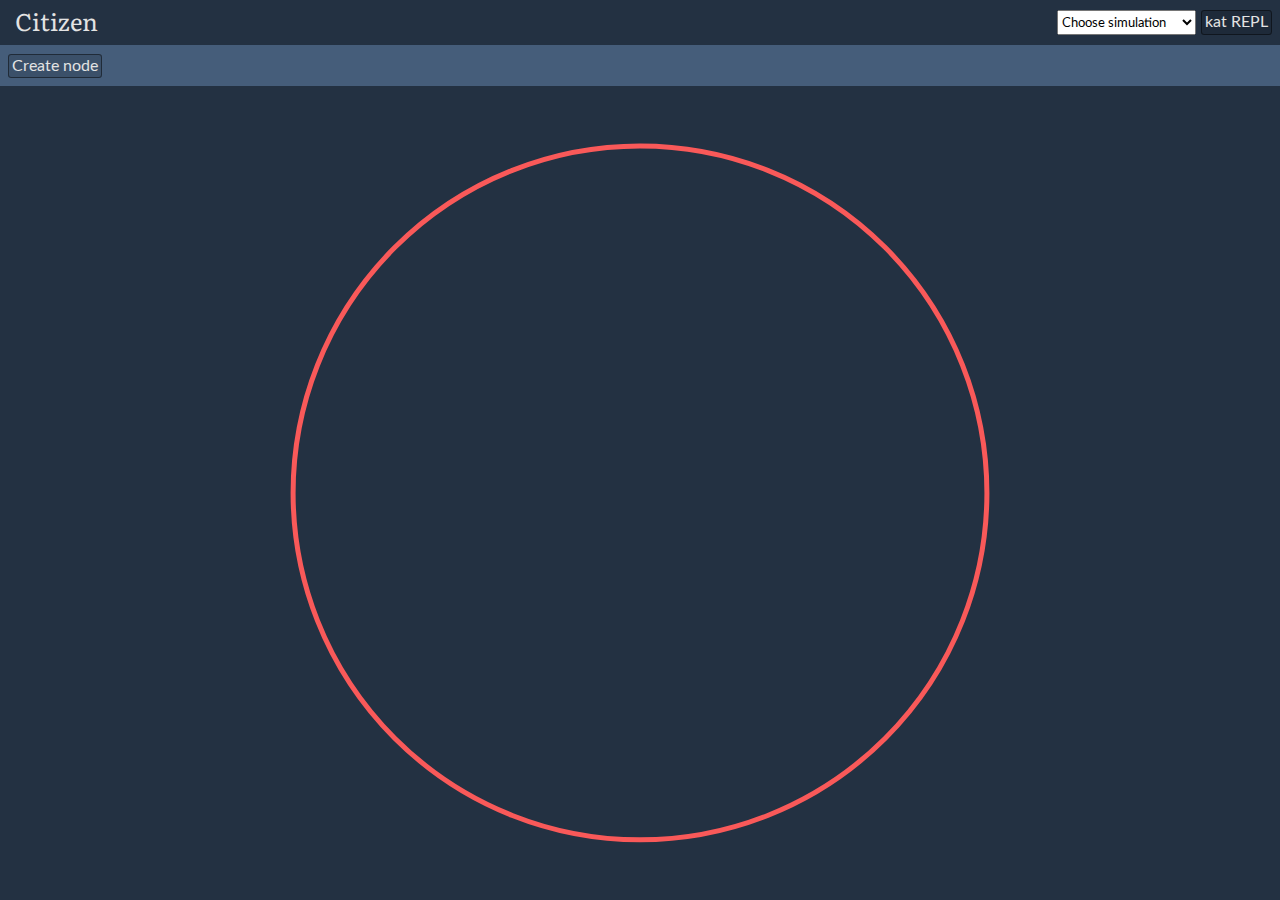
<file: index.html>
<!doctype html>
<html>
<head>
  <title>Citizen network model</title>
  <meta charset="UTF-8">
  <meta name="viewport" content="width=device-width, initial-scale=1">
  <meta name="keywords" content="Citizen, blockchain, smart contracts, toy implementation">
  <meta name="description" content="Simple in-browser toy implementation of the Citizen blockchain project.">
  <link rel="icon" type="image/x-icon" href="icons/favicon.ico">
  <link rel="stylesheet" href="css/main.css">
  <link rel="stylesheet" href="css/peer.css">
</head>
<body data-section="nodeView">
  <header data-sim="inactive">
    <div id="logo">Citizen</div>
    <nav>
      <span id="pausePlay" class="button"></span>
      <span id="advance" class="button"></span>
      <span id="label">Label</span>
    </nav>
    <div id="nodeViewMenu">
      <select id="simSelect" required>
        <option value="">Choose simulation</option>
      </select>
      <span class="button sectionToggle">kat REPL</span>
    </div>
    <div id="katReplMenu">
      <span id="run" class="button">Run</span>
      <span id="clear" class="button">Clear</span>
      <span class="button sectionToggle">Node view</span>
    </div>
  </header>
  <section id="nodeView">
    <svg>
      <defs>
        <marker id="arrow" markerUnits="strokeWidth" markerWidth="12" markerHeight="12" viewBox="0 0 12 12" refX="10" refY="6" orient="auto">
          <path d="M2,2 L10,6 L2,10 L6,6 L2,2"></path>
        </marker>
        <path id="self-ref" fill="none" stroke-linecap="butt"
              d="m 0,0 v 0 C -5.288559,5.39605 -10.582511,10.798483 -15.745937,15.306049 c -3.961451,3.458327 -7.891658,6.429724 -11.676608,8.427416 -3.035711,1.602276 -6.164582,2.676735 -9.178754,2.676735 -1.693993,0 -3.542617,-0.339348 -5.375179,-1.347016 -2.885326,-1.586587 -5.015739,-4.437525 -6.530436,-7.787253 -2.19562,-4.855709 -3.254959,-11.107875 -3.254959,-17.27626700102 0,-6.168392 1.059339,-12.420558 3.254959,-17.276267 1.514697,-3.349729 3.64511,-6.200667 6.530436,-7.787254 1.832562,-1.007668 3.681186,-1.347016 5.375179,-1.347016 3.014172,0 6.143043,1.074459 9.178754,2.676735 3.78495,1.997692 7.715157,4.96909 11.676608,8.427417 5.163426,4.507566 10.457378,9.91 15.74554,15.306385 0,0" />
      </defs>
      <circle cx="50%" cy="50%" fill="none" stroke-width="5"></circle>
      <g class="dots"></g>
      <g class="fingers"></g>
    </svg>
    <menu>
      <span class="peer-createnode button">Create node</span>
    </menu>
  </section>
  <section id="katRepl">
    <div id="highlight"></div>
    <textarea id="source" spellcheck="false"></textarea>
    <div id="log"></div>
  </section>
  <template id="option">
    <option class="opt"></option>
  </template>
  <template id="hr"><hr></template>
  <template id="wc-peer">
    <div class="wc-peer" tabindex="0">
      <div class="chord-peer">
        <span class="peer-addr" title="Node network address"></span>
        <span class="peer-id ellipsis" title="Node account id"></span>
        <span class="pbft-proposer"></span>
        <span class="pbft-phase-top" title="pBFT voting phase"></span>
        <div class="chord-interact"></div>
      </div>
      <div class="chord-fingers align">
        <span>Chord</span>
        <span>Finger table:</span>
        <div class="chord-finger-list"></div>
      </div>
      <div class="bucket-interact align">
        <span>DHT</span>
        <span>Hash table:</span>
        <div class="bucket-hash"></div>
        <div class="bucket-operations">
          <div class="bucket-operation">
            <span class="button bucket-set">Set</span>
            <input type="text" class="field bucket-input-key" placeholder="key" required min="0"></input>
            <input type="text" class="field bucket-input-value" placeholder="value"></input>
            <span class="bucket-confirmed"></span>
          </div>
          <div class="bucket-operation">
            <span class="button bucket-get">Get</span>
            <input type="text" class="field bucket-input-key" placeholder="key" required min="0"></input>
            <span class="bucket-show-value"></span>
            <span class="bucket-confirmed"></span>
          </div>
          <div class="bucket-operation">
            <span class="button bucket-has">Has</span>
            <input type="text" class="field bucket-input-key" placeholder="key" required min="0"></input>
            <span class="bucket-show-value"></span>
            <span class="bucket-confirmed"></span>
          </div>
          <div class="bucket-operation">
            <span class="button bucket-del">Del</span>
            <input type="text" class="field bucket-input-key" placeholder="key" required min="0"></input>
            <span class="bucket-confirmed"></span>
          </div>
          <div class="bucket-operation">
            <span class="button bucket-dump">Dump</span>
            <select class="sel bucket-select-addr" required>
              <option value="">addr</option>
            </select>
            <div class="bucket-dump-hash"></div>
          </div>
        </div>
      </div>
      <div class="pbft-data align">
        <span>pBFT</span>
        <span class="pbft-phase"></span>
        <span class="pbft-requirement"></span>
        <div class="pbft-collection"></div>
      </div>
      <div class="blockchain-data">
        <span>Blockchain</span>
        <select class="sel blockchain-seqno"></select>
        <span class="blockchain-hash ellipsis"></span>
        <span class="blockchain-timestamp"></span>
        <div class="blockchain-txlist"></div>
      </div>
      <div class="smart-contract-interact">
        <span>Smart contracts</span>
        <div class="smart-contract-transactions">
          <div class="smart-contract-transaction">
            <span class="button smart-contract-create">Create</span>
            <textarea class="smart-contract-codeinput" placeholder="kat code" spellcheck="false"></textarea>
          </div>
          <div class="smart-contract-transaction" data-codeview="raw">
            <span class="button smart-contract-run">Run</span>
            <select class="sel smart-contract-account" required></select>
            <div class="smart-contract-arginputs"></div>
            <span class="button smart-contract-args"></span>
            <form class="choice smart-contract-codeview">
              <input type="radio" name="codeview" checked><label>Raw</label>
              <input type="radio" name="codeview"><label>Value</label>
            </form>
            <div class="smart-contract-codelisting">
              <div class="smart-contract-coderaw" title="Program code"></div>
              <div class="smart-contract-programvalue">
                <div class="smart-contract-term" title="Program value"></div>
                <div class="smart-contract-type" title="Program type"></div>
              </div>
              <div class="smart-contract-programcontexts">
                <div class="smart-contract-elab" title="Program elaboration"></div>
                <hr>
                <div class="smart-contract-metacontext" title="Program metacontext"></div>
              </div>
            </div>
          </div>
        </div>
      </div>
    </div>
  </template>
  <template id="chord-listen">
    <span class="button chord-listen">Listen</span>
    <span class="button chord-close">Close</span>
  </template>
  <template id="chord-join">
    <span class="button chord-join">Join</span>
    <select class="sel chord-addr" required>
      <option value="" class="opt">addr</option>
    </select>
  </template>
  <template id="chord-finger">
    <div class="chord-finger">
      <span class="chord-finger-rank"></span>
      <span class="chord-finger-addr"></span>
    </div>
  </template>
  <template id="bucket-hash-entry">
    <div class="bucket-hash-entry">
      <span class="bucket-hash-key ellipsis"></span>
      <span class="bucket-hash-value"></span>
    </div>
  </template>
  <template id="pbft-transaction">
    <div class="pbft-transaction">
      <span class="pbft-txid ellipsis"></span>
      <span class="pbft-txfrom ellipsis"></span>
    </div>
  </template>
  <template id="pbft-block">
    <div class="pbft-block">
      <span class="pbft-blockhash ellipsis"></span>
      <span class="pbft-votesreceived"></span>
      <span class="pbft-message"></span>
    </div>
  </template>
  <template id="blockchain-transaction">
    <div class="blockchain-transaction" data-codeview="raw">
      <span class="blockchain-txfrom ellipsis"></span>
      <span class="blockchain-txid ellipsis"></span>
      <span class="blockchain-txto ellipsis"></span>
      <span class="blockchain-txtype"></span>
      <form class="choice smart-contract-codeview">
        <input type="radio" name="codeview" checked><label>Raw</label>
        <input type="radio" name="codeview"><label>Value</label>
      </form>
      <div class="blockchain-txcode">
        <div class="smart-contract-appliedargs"></div>
        <div class="smart-contract-coderaw" title="Program code"></div>
        <div class="smart-contract-programvalue">
          <div class="smart-contract-term" title="Program value"></div>
          <div class="smart-contract-type" title="Program type"></div>
        </div>
        <div class="smart-contract-programcontexts">
          <div class="smart-contract-elab" title="Program elaboration"></div>
          <hr>
          <div class="smart-contract-metacontext" title="Program metacontext"></div>
        </div>
      </div>
    </div>
  </template>
  <template id="smart-contract-meta">
    <div class="smart-contract-meta"></div>
  </template>
  <template id="smart-contract-arginput">
    <input type="text" class="field smart-contract-arginput"></input>
  </template>
  <template id="smart-contract-appliedarg">
    <div class="smart-contract-appliedarg"></div>
  </template>
  <script src="vnd/d3.v5.js"></script>
  <script src="js/machine.js"></script>
  <script src="js/utils.js"></script>
  <script src="js/visual.js"></script>
  <script src="js/wasm.js"></script>
  <script src="js/vm.js"></script>
  <script src="js/sims.js"></script>
  <script src="js/repl.js"></script>
  <script src="js/citizen.js"></script>
  <noscript><h6>Only viewable with JavaScript enabled.</h6></noscript>
</body>
</html>
</file>
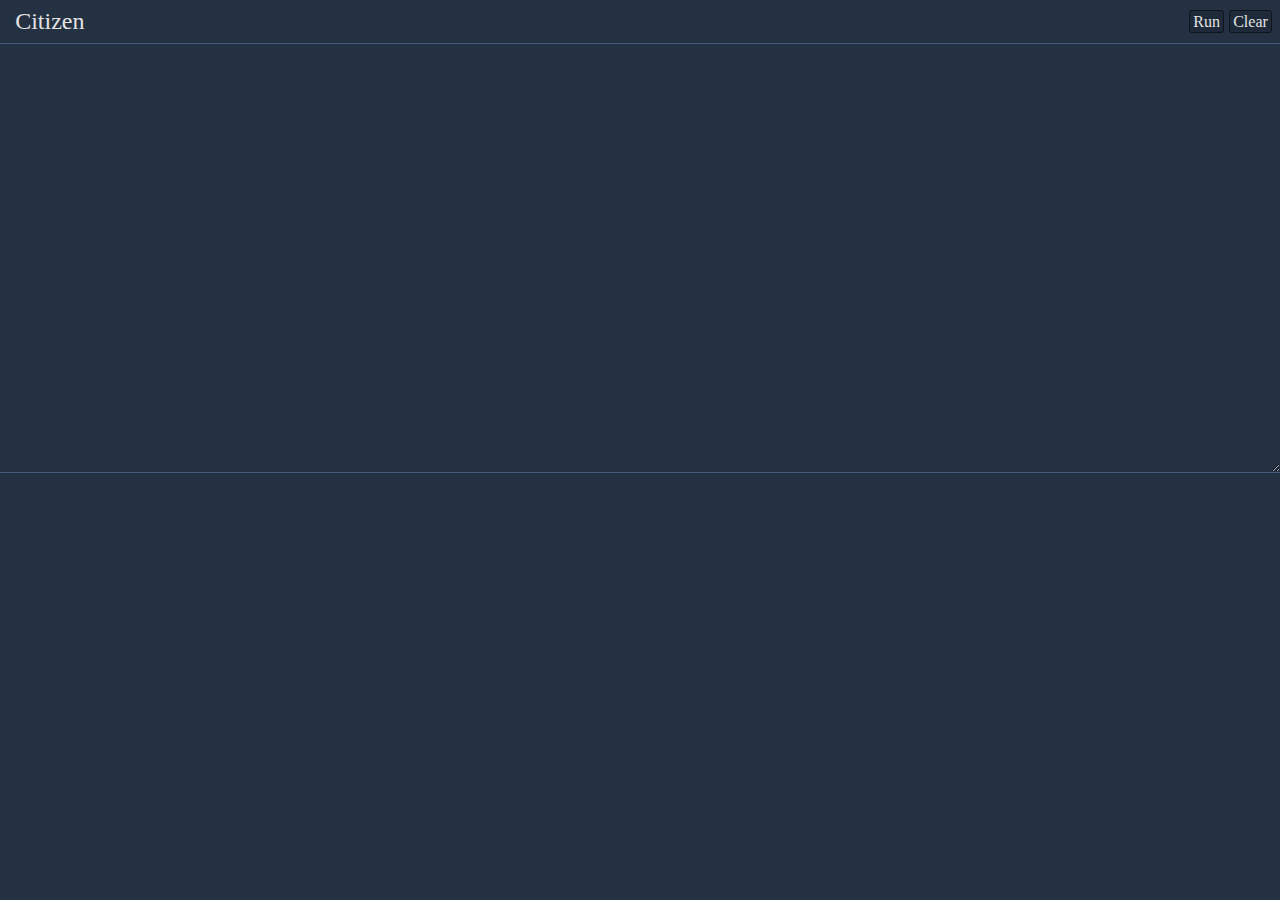
<file: repl.html>
<!doctype html>
<html>
<head>
  <title>REPL for the Citizen project VM language</title>
  <meta charset="UTF-8">
  <meta name="viewport" content="width=device-width, initial-scale=1">
  <meta name="keywords" content="Citizen, blockchain, smart contracts, toy implementation">
  <meta name="description" content="REPL for the virtual machine language used by the Citizen project.">
  <link rel="icon" type="image/x-icon" href="icons/favicon.ico">
  <style>
 @font-face {
  font-family: 'univers';
  src: url('fonts/UniversNextTypewriter.woff')  format('woff'),
      url('fonts/UniversNextTypewriter.woff2') format('woff2');
  font-weight: normal;
  font-style: normal;
  font-display: swap }
* { font-family: literata }
body {
  margin: 0;
  height: 100dvh;
  overflow: hidden;
  display: flex;
  flex-flow: column nowrap;
  color: #e3e3e3;
  gap: 1px;
  background: #455d7a }
.button {
  padding: .1em .2em;
  border-radius: .2em;
  background: #0002;
  border: 1.5px solid #0007;
  cursor: pointer;
  user-select: none;
  font: 1rem lato }
.button:active { background: #0006 }
section {
  flex: 1 0;
  height: 0;
  display: flex }
header {
  display: flex;
  flex-flow: row wrap;
  justify-content: space-between;
  align-items: center;
  padding: .5em;
  background: #233142;
  font-family: lato;
  text-align: center;
  gap: .5em }
#logo {
  font: x-large literata;
  margin-left: .3em }
  #menu {
    display: flex;
    flex-direction: row;
    align-items: stretch;
    gap: .3em }
  #source, #highlight, #log {
    background: #233142;
    font-family: univers;
    font-variant-ligatures: none;
    font-size: 12pt;
    line-height: 15pt;
    flex: 1 0;
    padding: .5em }
  #source {
    position: absolute;
    background: transparent;
    margin: 0;
    color: transparent;
    caret-color: #e3e3e3;
    outline: 0;
    border-color: #455d7a;
    width: calc(100% - 1em);
    height: calc(50% - 1em) }
  #highlight { overflow-y: scroll }
  #highlight > * {
    font-family: univers;
    font-variant-ligatures: none;
    line-height: 1em }
  #highlight > [data-label="ws"] { color: #d3dee9 }
  #highlight > [data-label="encl"] { color: #5e81ac }
  #highlight > [data-label="ident"] { color: #a3be8c }
  #highlight > [data-label="atom"] { color: #d08770 }
  #highlight > [data-label="piBinder"] { color: #81a1c1 }
  #highlight > [data-label="pi"] { color: #b4616a }
  #highlight > [data-label="lamBinder"] { color: #ebcb8b }
  #highlight > [data-label="lam"] { color: #88c0d0 }
  #highlight > [data-label="nameImpl"] { color: #8fbcbb }
  #highlight > [data-label="let"] { color: #b48ead }
  #highlight::after { content: " " }
  #katRepl {
    position: relative;
    word-break: break-word;
    white-space: pre-wrap }
  #source::selection { background: #455d7a80 }
  /*#highlight *::selection { background: transparent }*/
  #log::selection { background: #455d7a }
  #log { 
    word-break: break-all;
    overflow-y: auto }
  hr {
    border: 0;
    height: 0;
    border-top: 1px solid #455d7a }

@media (min-aspect-ratio: 3/2) {
  section { flex-direction: row }
  #source {
    border-width: 0 1px 0 0;
    width: calc(50% - 1em);
    height: calc(100% - 1em);
    resize: horizontal } }
@media (max-aspect-ratio: 3/2) {
  section { flex-direction: column }
  #source {
    border-width: 0 0 1px 0;
    width: calc(100% - 1em);
    height: calc(50% - 1em);
    resize: vertical } }
  </style>
</head>
<body>
  <header>
    <div id="logo">Citizen</div>
    <div id="menu">
      <span id="run" class="button">Run</span>
      <span id="clear" class="button">Clear</span>
    </div>
  </header>
  <section id="katRepl">
    <div id="highlight"></div>
    <textarea id="source" spellcheck="false"></textarea>
    <div id="log"></div>
  </section>
  <template id="hr"><hr></template>
  <script src="js/machine.js"></script>
  <script src="js/utils.js"></script>
  <script src="js/vm.js"></script>
  <script src="js/repl.js"></script>
  <script>
var app = new $.Machine({ addr: "REPL" });
$.targets({
  load () {
    repl.emit("init", app)
  }
});
$.queries({
  "#run": { click () { repl.emit("editorRun", new WebAssembly.Memory({ initial: 1, maximum: 1 })) } },
  "#clear": { click () { $("#log").innerHTML = "" } },
  "#source": {
    input (e) { repl.emit("editorParse", e) },
    select () { repl.emit("select") },
    "blur click" () { if (this.selectionStart === this.selectionEnd) repl.emit("deselect") },
    scroll () { $("#highlight").scrollTop = $("#source").scrollTop }
  },
  "#log": { "copy dragstart" (e) {
    e[e.type === "copy" ? "clipboardData" : "dataTransfer"].setData("text/plain", document.getSelection().toString()
      .replace(/\u200b|(→)|(λ)/g, ({}, $1, $2) => $1 ? "->" : $2 ? "\\" : ""));
    e.type === "copy" && e.preventDefault()
  } }
})
  </script>
</body>
</html>
</file>
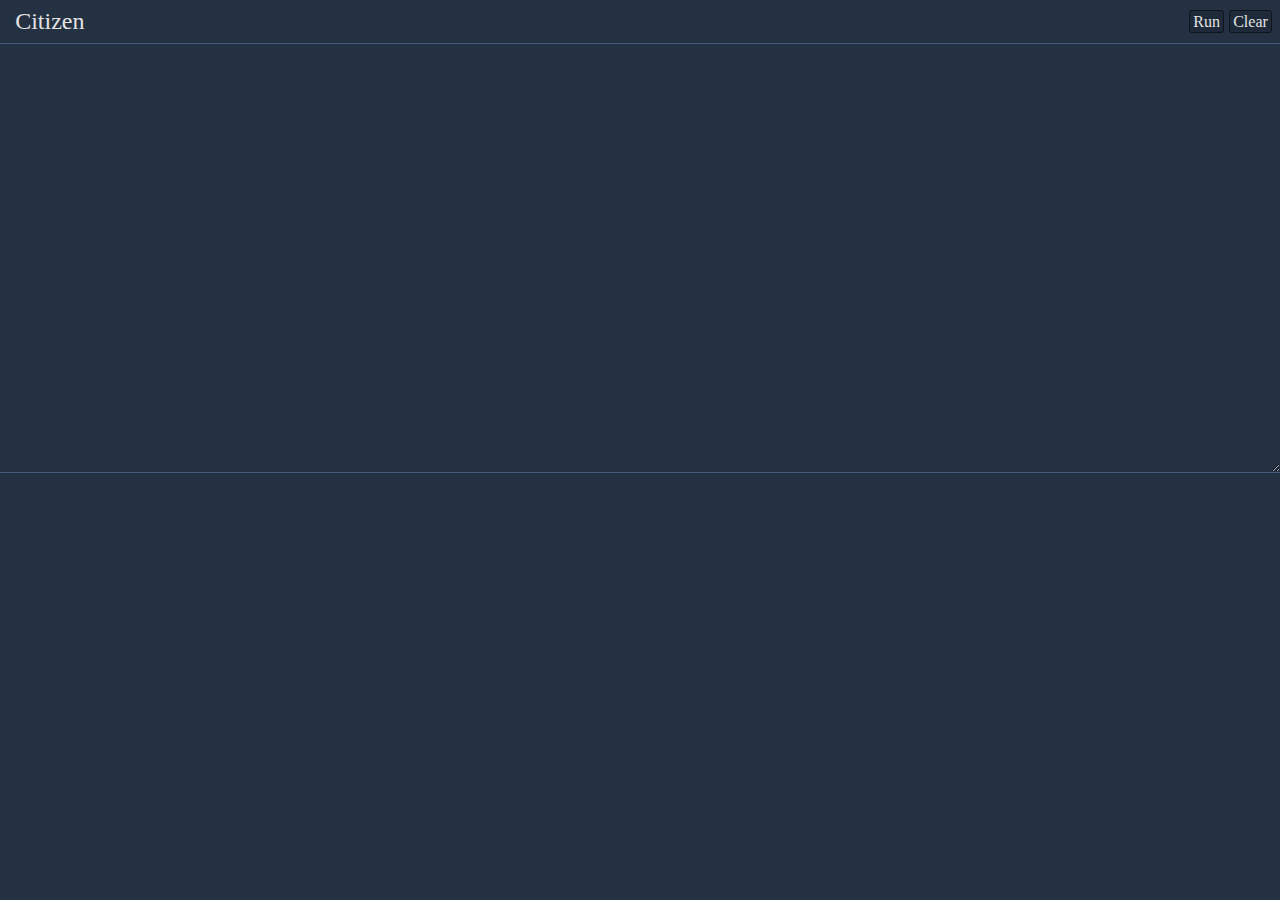
<file: testrepl.html>
<!doctype html>
<html>
<head>
  <title>REPL for the Citizen project VM language</title>
  <meta charset="UTF-8">
  <meta name="viewport" content="width=device-width, initial-scale=1">
  <meta name="keywords" content="Citizen, blockchain, smart contracts, toy implementation">
  <meta name="description" content="REPL for the virtual machine language used by the Citizen project.">
  <link rel="icon" type="image/x-icon" href="icons/favicon.ico">
  <style>
 @font-face {
  font-family: 'univers';
  src: url('fonts/UniversNextTypewriter.woff')  format('woff'),
      url('fonts/UniversNextTypewriter.woff2') format('woff2');
  font-weight: normal;
  font-style: normal;
  font-display: swap }
* { font-family: literata }
body {
  margin: 0;
  height: 100dvh;
  overflow: hidden;
  display: flex;
  flex-flow: column nowrap;
  color: #e3e3e3;
  gap: 1px;
  background: #455d7a }
.button {
  padding: .1em .2em;
  border-radius: .2em;
  background: #0002;
  border: 1.5px solid #0007;
  cursor: pointer;
  user-select: none;
  font: 1rem lato }
.button:active { background: #0006 }
section {
  flex: 1 0;
  height: 0;
  display: flex }
header {
  display: flex;
  flex-flow: row wrap;
  justify-content: space-between;
  align-items: center;
  padding: .5em;
  background: #233142;
  font-family: lato;
  text-align: center;
  gap: .5em }
#logo {
  font: x-large literata;
  margin-left: .3em }
  #menu {
    display: flex;
    flex-direction: row;
    align-items: stretch;
    gap: .3em }
  #source, #highlight, #log {
    background: #233142;
    font-family: univers;
    font-variant-ligatures: none;
    font-size: 12pt;
    line-height: 15pt;
    flex: 1 0;
    padding: .5em }
  #source {
    position: absolute;
    background: transparent;
    margin: 0;
    color: transparent;
    caret-color: #e3e3e3;
    outline: 0;
    border-color: #455d7a;
    width: calc(100% - 1em);
    height: calc(50% - 1em) }
  #highlight { overflow-y: scroll }
  #highlight > * {
    font-family: univers;
    font-variant-ligatures: none;
    line-height: 1em }
  #highlight > [data-label="ws"] { color: #d3dee9 }
  #highlight > [data-label="encl"] { color: #5e81ac }
  #highlight > [data-label="ident"] { color: #a3be8c }
  #highlight > [data-label="atom"] { color: #d08770 }
  #highlight > [data-label="piBinder"] { color: #81a1c1 }
  #highlight > [data-label="pi"] { color: #b4616a }
  #highlight > [data-label="lamBinder"] { color: #ebcb8b }
  #highlight > [data-label="lam"] { color: #88c0d0 }
  #highlight > [data-label="nameImpl"] { color: #8fbcbb }
  #highlight > [data-label="let"] { color: #b48ead }
  #highlight::after { content: " " }
  #katRepl {
    position: relative;
    word-break: break-word;
    white-space: pre-wrap }
  #source::selection { background: #455d7a80 }
  /*#highlight *::selection { background: transparent }*/
  #log::selection { background: #455d7a }
  #log { 
    word-break: break-all;
    overflow-y: auto }
  hr {
    border: 0;
    height: 0;
    border-top: 1px solid #455d7a }

@media (min-aspect-ratio: 3/2) {
  section { flex-direction: row }
  #source {
    border-width: 0 1px 0 0;
    width: calc(50% - 1em);
    height: calc(100% - 1em);
    resize: horizontal } }
@media (max-aspect-ratio: 3/2) {
  section { flex-direction: column }
  #source {
    border-width: 0 0 1px 0;
    width: calc(100% - 1em);
    height: calc(50% - 1em);
    resize: vertical } }
  </style>
</head>
<body>
  <header>
    <div id="logo">Citizen</div>
    <div id="menu">
      <span id="run" class="button">Run</span>
      <span id="clear" class="button">Clear</span>
    </div>
  </header>
  <section id="katRepl">
    <div id="highlight"></div>
    <textarea id="source" spellcheck="false"></textarea>
    <div id="log"></div>
  </section>
  <template id="hr"><hr></template>
  <script src="js/machine.js"></script>
  <script src="js/utils.js"></script>
  <script src="js/testrepl.js"></script>
  <script>
var app = new $.Machine({ addr: "REPL" });
$.targets({
  load () {
    repl.emit("init", app)
  }
});
$.queries({
  "#run": { click () { repl.emit("editorRun", new WebAssembly.Memory({ initial: 1, maximum: 1 })) } },
  "#clear": { click () { $("#log").innerHTML = "" } },
  "#source": {
    input (e) { repl.emit("editorParse", e) },
    select () { repl.emit("select") },
    "blur click" () { if (this.selectionStart === this.selectionEnd) repl.emit("deselect") },
    scroll () { $("#highlight").scrollTop = $("#source").scrollTop }
  },
  "#log": { "copy dragstart" (e) {
    e[e.type === "copy" ? "clipboardData" : "dataTransfer"].setData("text/plain", document.getSelection().toString()
      .replace(/\u200b|(→)|(λ\u200b )/g, ({}, $1, $2) => $1 ? "->" : $2 ? "\\" : ""));
    e.type === "copy" && e.preventDefault()
  } }
})
  </script>
</body>
</html>
</file>
<file: css/main.css>
/* Home page styling */

@font-face {
  font-family: 'univers';
  src: url('../fonts/UniversNextTypewriter.woff')  format('woff'),
      url('../fonts/UniversNextTypewriter.woff2') format('woff2');
  font-weight: normal;
  font-style: normal;
  font-display: swap }
@font-face {
  font-family: 'literata';
  src: url('../fonts/Literata-Regular.woff2') format('woff2'),
      url('../fonts/Literata-Regular.woff') format('woff');
  font-weight: normal;
  font-style: normal;
  font-display: swap }
@font-face {
  font-family: 'literata';
  src: url('../fonts/Literata-Bold.woff2') format('woff2'),
      url('../fonts/Literata-Bold.woff') format('woff');
  font-weight: bold;
  font-style: normal;
  font-display: swap }
@font-face {
  font-family: 'stixtwomath';
  src: url('../fonts/STIXTwoMath-Regular.woff2') format('woff2'),
      url('../fonts/STIXTwoMath-Regular.woff') format('woff');
  font-weight: normal;
  font-style: normal;
  font-display: swap }
@font-face {
  font-family: 'lato';
  src: url('../fonts/Lato-Regular.woff2') format('woff2'),
      url('../fonts/Lato-Regular.woff') format('woff');
  font-weight: normal;
  font-style: normal;
  font-display: swap }

* { font-family: literata }
body {
  margin: 0;
  height: 100dvh;
  overflow: hidden;
  display: flex;
  flex-flow: column nowrap;
  color: #e3e3e3;
  gap: 1px;
  background: #455d7a }
.button {
  padding: .1em .2em;
  border-radius: .2em;
  background: #0002;
  border: 1.5px solid #0007;
  cursor: pointer;
  user-select: none;
  font: 1rem lato }
.button:active { background: #0006 }
.choice {
  display: flex;
  width: fit-content;
  border-radius: .2em;
  border: 1.5px solid #0007;
  cursor: pointer;
  user-select: none }
.choice > input[type='radio'] { display: none }
.choice > input[type='radio'] + label {
  display: block;
  white-space: pre-wrap;
  padding: .1em .2em;
  font: 1rem lato;
  cursor: pointer }
.choice > input[type='radio'] + label:active { background: #0006 }
.choice > input[type='radio']:checked + label { background: #0002 }
select { font-family: lato }
section {
  flex: 1 0;
  height: 0;
  display: flex }
  header {
    display: flex;
    flex-flow: row wrap;
    justify-content: space-between;
    align-items: center;
    padding: .5em;
    background: #233142;
    font-family: lato;
    text-align: center;
    gap: .5em }
    #logo {
      font: x-large literata;
      margin-left: .3em }
    [data-section="katRepl"] nav,
    [data-sim="inactive"] > nav { display: none }
      #pausePlay, #advance {
        font-family: stixtwomath;
        vertical-align: text-bottom;
        padding-right: .3em }
      #pausePlay::before, #advance::before { vertical-align: text-top }
      [data-sim="paused"] #pausePlay::before { content: "⏵" }
      [data-sim="playing"] #pausePlay::before { content: "⏸" }
      #advance::before { content: "⏭" }
      [data-sim="playing"] #advance { display: none }
      #pausePlay { transition: border-color .5s ease-out }
      #pausePlay.flash {
        border-color: red;
        transition: border-color 0s }
      b { font-size: .99em }
    #nodeViewMenu, #katReplMenu {
      display: flex;
      flex-direction: row;
      align-items: stretch;
      gap: .3em }
    [data-section="nodeView"] #katRepl,
    [data-section="nodeView"] #katReplMenu,
    [data-section="katRepl"] #nodeView,
    [data-section="katRepl"] #nodeViewMenu { display: none }
  menu {
    background: #455d7a;
    margin: 0;
    padding: 0;
    display: flex;
    flex-flow: column nowrap;
    overflow: scroll }
  menu::-webkit-scrollbar { display: none }
  #source, #highlight, #log {
    background: #233142;
    font-family: univers;
    font-variant-ligatures: none;
    font-size: 12pt;
    line-height: 15pt;
    flex: 1 0;
    padding: .5em }
  #source {
    position: absolute;
    background: transparent;
    margin: 0;
    color: transparent;
    caret-color: #e3e3e3;
    outline: 0;
    border-color: #455d7a;
    width: calc(100% - 1em);
    height: calc(50% - 1em) }
  #highlight { overflow-y: scroll }
  #highlight > * {
    font-family: univers;
    font-variant-ligatures: none;
    line-height: 1em }
  #highlight > [data-label="ws"] { color: #d3dee9 }
  #highlight > [data-label="encl"] { color: #5e81ac }
  #highlight > [data-label="ident"] { color: #a3be8c }
  #highlight > [data-label="atom"] { color: #d08770 }
  #highlight > [data-label="piBinder"] { color: #81a1c1 }
  #highlight > [data-label="pi"] { color: #b4616a }
  #highlight > [data-label="lamBinder"] { color: #ebcb8b }
  #highlight > [data-label="lam"] { color: #88c0d0 }
  #highlight > [data-label="nameImpl"] { color: #8fbcbb }
  #highlight > [data-label="let"] { color: #b48ead }
  #highlight::after { content: " " }
  #katRepl {
    position: relative;
    word-break: break-word;
    white-space: pre-wrap }
  #source::selection { background: #455d7a80 }
  /*#highlight *::selection { background: transparent }*/
  #log::selection { background: #455d7a }
  #log { 
    word-break: break-all;
    overflow-y: auto }
  hr {
    border: 0;
    height: 0;
    border-top: 1px solid #455d7a }

@media (min-aspect-ratio: 3/2) {
  section { flex-direction: row }
  svg { flex: 1 1 100vh }
  menu { flex: 1 1 22em }
  #source {
    border-width: 0 1px 0 0;
    width: calc(50% - 1em);
    height: calc(100% - 1em);
    resize: horizontal } }
@media (max-aspect-ratio: 3/2) {
  section { flex-direction: column }
  svg { flex: 1 1 100vw }
  menu {
    flex: 1 0 auto;
    max-height: 50vh }
  #source {
    border-width: 0 0 1px 0;
    width: calc(100% - 1em);
    height: calc(50% - 1em);
    resize: vertical } }
@media (max-aspect-ratio: 3/2) and (min-height: 600px) {
  svg { order: 1 } }
@media (max-aspect-ratio: 3/2) and (max-width: 675px) {
  nav {
    order: 1;
    flex-basis: 100% } }

svg { background: #233142 }
svg > circle { stroke: #f95959 }
g.label { cursor: pointer }
g.fingers > * { stroke: #e3e3e3 }
marker > path { fill: #e3e3e3 }
</file>
<file: css/peer.css>
/* Peer UI styling */

.wc-peer {
  display: flex;
  flex-flow: column nowrap;
  gap: .3em;
  width: calc(100% - 1em);
  padding: .5em;
  margin-bottom: -.5em }
  .wc-peer:not(.pseudofocus) { cursor: cell }
  .wc-peer.pseudofocus {
    margin: .5em 0 0 0;
    background: #fff2 }
  .wc-peer.pseudofocus *::selection { background: #455d7a }
  .wc-peer:not(.pseudofocus) *, header { user-select: none }
  .wc-peer.pseudofocus:first-child { margin-top: 0 }
    .wc-peer > * {
      display: grid;
      grid-template-columns: 6em 3em 7em auto min-content;
      align-items: baseline;
      row-gap: .3em }
    .wc-peer input[type="text"]:focus::placeholder,
    .wc-peer textarea:focus::placeholder { color: transparent }
    .wc-peer .ellipsis {
      font: 1rem univers;
      font-variant-ligatures: none;
      text-overflow: ellipsis;
      overflow: hidden;
      white-space: nowrap }
    .wc-peer *::before, .wc-peer *::after { font-family: literata }
    .chord-peer {
      grid-template-columns: min-content auto repeat(3, min-content);
      align-items: baseline;
      column-gap: .3em }
      .peer-addr { margin-right: -.3em }
      .peer-id, .blockchain-hash { width: 100% }
      .peer-id:not(:empty)::before {
        content: ": " }
      [data-proposer] .pbft-proposer::before { content: "<proposer>" }
      .pbft-phase-top:not(:empty)::before { content: "<" }
      .pbft-phase-top:not(:empty)::after { content: ">" }
      .wc-peer.pseudofocus .pbft-phase-top { display: none }
      .chord-interact {
        display: flex;
        flex-flow: row nowrap;
        gap: .3em }
        .chord-addr { width: 4em }
    .wc-peer.pseudofocus > .chord-peer { grid-template-columns: min-content auto repeat(2, min-content) }
    .wc-peer:not(.pseudofocus) > :not(.chord-peer) { display: none }
      .chord-finger-list:empty::before,
      .bucket-hash:empty::before,
      .bucket-dump-hash.confirmed:empty::before,
      .pbft-phase:empty::before,
      .blockchain-txlist:empty::before,
      .smart-contract-appliedargs:empty::before {
        content: "No data";
        color: #fff6 }
        .chord-finger-rank::before { content: "Rank " }
        .chord-finger-rank::after { content: " @" }
        .chord-finger-addr::before { content: "Addr=" }
      .bucket-hash { grid-column-end: span 2 }
        .bucket-hash-entry {
          display: grid;
          grid-template-columns: 1fr minmax(min-content, 1fr) }
          .bucket-hash-value::before { content: "→ " }
      .bucket-operations {
        display: grid;
        grid-column-end: span 5;
        grid-template-rows: repeat(5, min-content);
        row-gap: .3em }
        .bucket-operation {
          display: grid;
          grid-template-columns: 5.5em 4em minmax(4em, 1fr) minmax(2em, 4fr) 1em;
          grid-template-rows: subgrid;
          column-gap: .5em;
          align-items: stretch }
          .bucket-operation > :first-child { grid-column-start: 2 }
          .bucket-operation > .button { justify-self: start }
          .bucket-confirmed.check::before { content: "✓" }
          .bucket-show-value, .bucket-confirmed { align-self: center }
          .bucket-dump-hash { grid-column-end: span 2 }
      .pbft-phase::before {
        content: "Phase: ";
        white-space: normal }
      .pbft-phase:empty::before { content: "Not joined" }
      .pbft-requirement::before { content: "Votes needed: " }
      [data-phase="collect"] > .pbft-requirement::before { content: "Tx needed: " }
      .pbft-collection {
        grid-column: 2 / span 4;
        counter-reset: pbft-txlist -1 }
        .pbft-transaction, .pbft-block {
          display: grid;
          grid-template-columns: 1fr 1fr;
          position: relative;
          counter-increment: pbft-txlist }
        .pbft-transaction::before {
          content: "tx" counter(pbft-txlist) ":";
          position: absolute;
          right: calc(100% + .3em) }
        .pbft-block::before {
          content: "prop" counter(pbft-txlist) ":";
          position: absolute;
          right: calc(100% + .3em) }
          .pbft-txid::before { content: "Txid: " }
          .pbft-txfrom::before { content: "From: " }
          .pbft-blockhash::before { content: "Hash: " }
          .pbft-message::before { content: "Message: " }
          .pbft-data:not([data-phase="roundchange"]) .pbft-message { display: none }
          .pbft-message { grid-column-end: span 2 }
          .pbft-votesreceived::before { content: "Votes: " }
          [data-phase="preprepare"] .pbft-requirement,
          [data-phase="preprepare"] .pbft-votesreceived { display: none }
          [data-phase="preprepare"] .pbft-blockhash { grid-column-end: span 2 }
      .align > :nth-child(2) { grid-column-end: span 2 }
      .blockchain-hash { grid-column-end: span 2 }
      .blockchain-txlist {
        grid-column: 2 / span 4;
        counter-reset: blockchain-txlist -1 }
      .pbft-data:not([data-phase]) + * > .blockchain-hash,
      .pbft-data:not([data-phase]) + * > .blockchain-timestamp { display: none }
      .pbft-data:not([data-phase]) + * > .blockchain-txlist { grid-column-start: 3 }
      .pbft-data:not([data-phase]) + * > .blockchain-txlist::before { content: "Not joined" }
      .pbft-phase-top, .pbft-phase, .blockchain-timestamp { white-space: pre }
      .blockchain-txlist:empty::before { content: "No transactions listed" }
      .blockchain-txlist:not(:empty) { padding-top: .3em }
        .blockchain-transaction {
          display: grid;
          grid-template-columns: 1fr 1fr;
          grid-gap: .2em;
          position: relative;
          counter-increment: blockchain-txlist }
        .blockchain-transaction::before {
          content: "tx" counter(blockchain-txlist) ":";
          position: absolute;
          right: calc(100% + .3em) }
        .blockchain-transaction.pseudofocus {
          background: #0002;
          padding: .3em;
          top: -.3em;
          left: -.3em }
        .blockchain-transaction.pseudofocus::before { top: .3em }
          .blockchain-txcode {
            font-family: univers;
            font-variant-ligatures: none;
            display: flex;
            flex-flow: column }
          .blockchain-txcode > * {
            font-size: small;
            background: #0002;
            padding: .5em }
          [data-type="createAccount"] > .blockchain-txto { display: none }
          .blockchain-txid::before { content: "Txid: " }
          .blockchain-txfrom::before { content: "From: " }
          .blockchain-txtype::before { content: "Type: " }
          .blockchain-txto:not(:empty)::before { content: "To: " }
          .blockchain-txcode::before { content: "Code: " }
          .blockchain-txcode::after { content: "[expand]"  }
          .blockchain-transaction.pseudofocus > .blockchain-txcode::after { display: none }
          .blockchain-transaction:not(.pseudofocus) > .blockchain-txcode {
            cursor: pointer;
            flex-flow: row;
            gap: .2em; }
          .blockchain-transaction:not(.pseudofocus) > .blockchain-txcode > * { display: none }
          .blockchain-transaction.pseudofocus >
            .blockchain-txcode:not(:empty) {
              grid-column: 1 / 3;
              height: 10em;
              overflow: scroll }
          .blockchain-transaction.pseudofocus >
            .blockchain-txcode:not(:empty)::before {
              content: "Code:\a";
              white-space: pre-wrap }
          .blockchain-transaction.pseudofocus >
            .blockchain-txcode:not(:empty)::after { display: none }
          .blockchain-transaction > .smart-contract-codeview {
            justify-self: start;
            align-self: end }
          .blockchain-transaction[data-type="transact"]:not(.pseudofocus) .smart-contract-coderaw,
          .blockchain-transaction > .smart-contract-codeview,
          .blockchain-transaction .smart-contract-appliedargs { display: none }
          .blockchain-transaction[data-type="createAccount"].pseudofocus >
            .smart-contract-codeview { display: flex }
          .blockchain-transaction[data-type="transact"].pseudofocus
            .smart-contract-appliedargs { display: inline }
          .smart-contract-appliedargs:empty::before { content: "No args applied" }
      .smart-contract-transactions {
        display: grid;
        grid-column-end: span 3;
        grid-template-rows: repeat(2, min-content);
        row-gap: .3em;
        width: 100%;
        grid-template-columns: 4.5em auto }
      .smart-contract-transaction {
        display: grid;
        grid-template-columns: subgrid;
        grid-template-rows: subgrid;
        grid-column: 1 / span 3;
        grid-row-end: span 2;
        align-items: stretch;
        grid-gap: .3em }
      .smart-contract-transaction.pseudofocus { grid-row-end: span 3 }
        .smart-contract-transaction > .button {
          justify-self: start;
          align-self: start }
        .smart-contract-codeinput {
          resize: none;
          outline: none;
          height: 1em;
          background: #0002;
          color: #e3e3e3;
          font-family: univers;
          font-variant-ligatures: none;
          border: 1px solid #0007;
          padding: .2em .2em .3em;
          grid-column-end: span 2 }
        .smart-contract-codeinput::selection { background: #233142 }
        .smart-contract-transaction.pseudofocus > .smart-contract-codeinput {
          grid-column: 1 / 3;
          grid-row: 2;
          height: 10em }
        .smart-contract-transaction:not(.pseudofocus) > .smart-contract-arginputs { display: none }
        .smart-contract-transaction:not(.pseudofocus) > .smart-contract-codeview { display: none }
        .smart-contract-args::before {
          content: "Args";
          font: inherit }
        .smart-contract-transaction.pseudofocus > .smart-contract-args::before { content: "Add arg" }
        .smart-contract-codelisting {
          grid-column: 1 / span 3;
          grid-row-start: 2;
          height: 10em;
          overflow: scroll }
        .smart-contract-codeinput::selection { background: #233142 }
        .smart-contract-transaction:not(.pseudofocus)
          .smart-contract-codelisting { display: none }
        .smart-contract-transaction.pseudofocus > .smart-contract-codelisting { grid-row-start: 3 }
        [data-codeview="raw"] .smart-contract-programvalue,
        [data-codeview="raw"] .smart-contract-programcontexts,
        [data-codeview="evaluated"] .smart-contract-coderaw { display: none }
          .smart-contract-codelisting > * {
            background: #0002;
            padding: .5em }
          .smart-contract-programcontexts { margin-top: .5em }
          .smart-contract-coderaw, .smart-contract-programvalue > *,
            .smart-contract-elab, .smart-contract-metacontext > * {
            font: small univers;
            font-variant-ligatures: none;
            white-space: pre-wrap }
            .smart-contract-programcontexts > hr { border-top: 1px solid #e3e3e3 }
            .smart-contract-programvalue > *::before { font: inherit }
            .smart-contract-term::before { content: "Term: " }
            .smart-contract-type::before { content: "Type: " }
  .peer-createnode {
    align-self: flex-start;
    margin: .5em }
</file>
